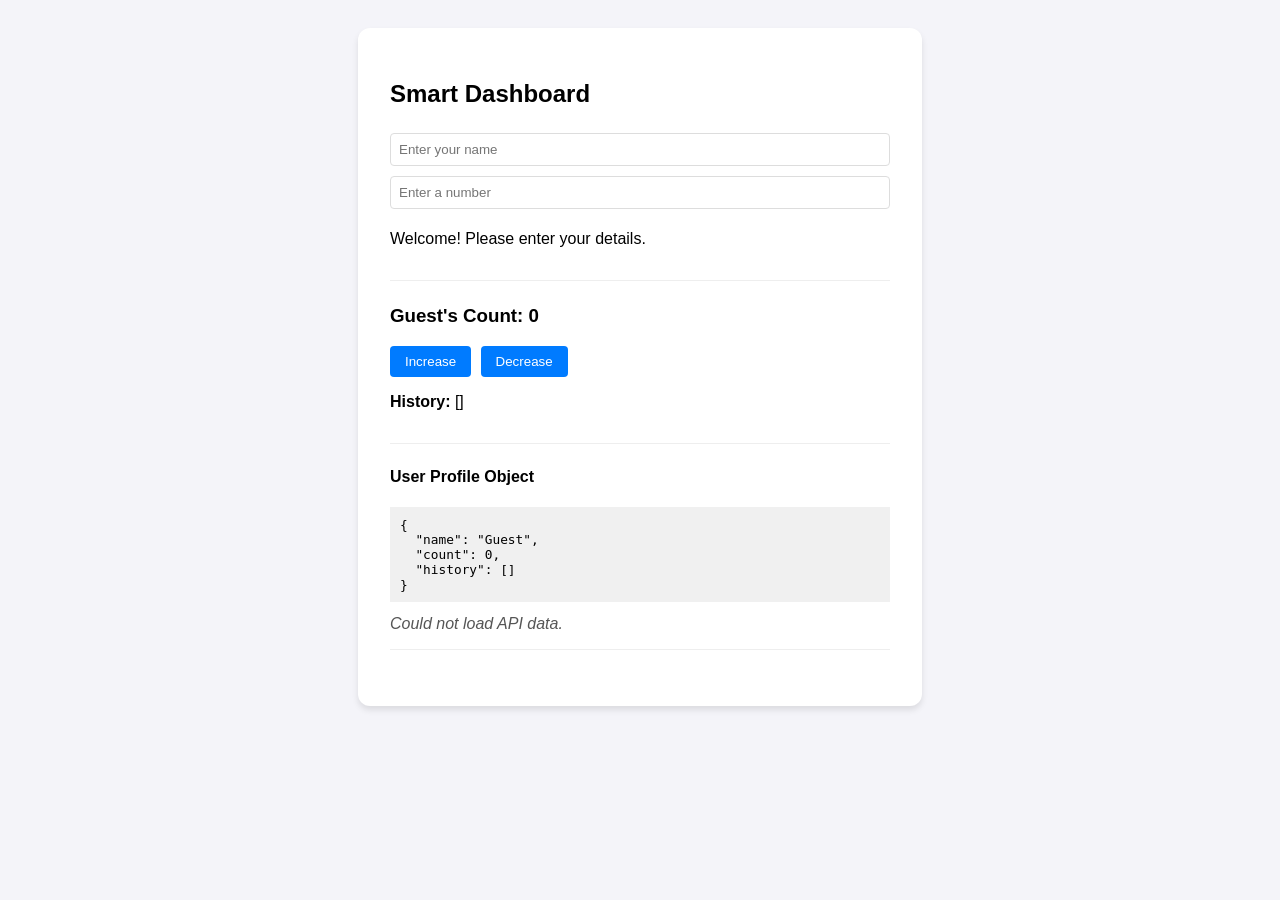
<file: index.html>
<!DOCTYPE html>
<html lang="en">

<head>
    <meta charset="UTF-8">
    <meta name="viewport" content="width=device-width, initial-scale=1.0">
    <title>Smart User Dashboard</title>
    <style>
        :root {
            --bg-color: #f4f4f9;
            --card-bg: #ffffff;
        }

        body {
            font-family: 'Segoe UI', sans-serif;
            background-color: var(--bg-color);
            transition: background 0.3s;
            display: flex;
            justify-content: center;
            padding: 20px;
        }

        .container {
            background: var(--card-bg);
            padding: 2rem;
            border-radius: 12px;
            box-shadow: 0 4px 6px rgba(0, 0, 0, 0.1);
            width: 100%;
            max-width: 500px;
        }

        .section {
            margin-bottom: 1.5rem;
            border-bottom: 1px solid #eee;
            padding-bottom: 1rem;
        }

        input {
            padding: 8px;
            margin: 5px 0;
            border: 1px solid #ddd;
            border-radius: 4px;
            width: calc(100% - 18px);
        }

        button {
            padding: 8px 15px;
            cursor: pointer;
            border: none;
            border-radius: 4px;
            background: #007bff;
            color: white;
            margin-right: 5px;
        }

        button:hover {
            background: #0056b3;
        }

        .history-list {
            font-size: 0.9rem;
            color: #666;
            max-height: 100px;
            overflow-y: auto;
        }

        .alert-bg {
            background-color: #ffeb3b !important;
        }

        /* High count warning */
    </style>
</head>

<body>

    <div class="container" id="main-app">
        <h2>Smart Dashboard</h2>

        <div class="section">
            <input type="text" id="userNameInput" placeholder="Enter your name">
            <input type="number" id="userNumInput" placeholder="Enter a number">
            <p id="welcomeMsg">Welcome! Please enter your details.</p>
        </div>

        <div class="section">
            <h3 id="counterDisplay">User's Count: 0</h3>
            <button onclick="updateCounter(1)">Increase</button>
            <button onclick="updateCounter(-1)">Decrease</button>
            <p><strong>History:</strong> <span id="historyDisplay">[]</span></p>
        </div>

        <div class="section" id="profileSection">
            <h4>User Profile Object</h4>
            <pre id="profileObjectDisplay" style="background: #f0f0f0; padding: 10px; font-size: 0.8rem;"></pre>
            <div id="apiInfo" style="font-style: italic; color: #555;">Fetching extra data...</div>
        </div>
    </div>

    <script>
        let userProfile = {
            name: "Guest",
            count: 0,
            history: []
        };

        const nameInput = document.getElementById('userNameInput');
        const numInput = document.getElementById('userNumInput');
        const welcomeMsg = document.getElementById('welcomeMsg');
        const counterDisplay = document.getElementById('counterDisplay');
        const historyDisplay = document.getElementById('historyDisplay');
        const profileDisplay = document.getElementById('profileObjectDisplay');

        nameInput.addEventListener('input', updateUI);
        numInput.addEventListener('input', updateUI);

        function updateUI() {
            userProfile.name = nameInput.value || "Guest";
            const num = parseInt(numInput.value);

            let parity = isNaN(num) ? "" : (num % 2 === 0 ? "(Even)" : "(Odd)");
            welcomeMsg.innerText = `Welcome, ${userProfile.name}! Your number ${num || 0} is ${parity}.`;

            refreshDisplay();
        }

        function updateCounter(val) {
            userProfile.count += val;
            userProfile.history.push(userProfile.count);

            if (userProfile.count > 10) {
                document.body.classList.add('alert-bg');
            } else {
                document.body.classList.remove('alert-bg');
            }

            refreshDisplay();
        }

        function refreshDisplay() {
            counterDisplay.innerText = `${userProfile.name}'s Count: ${userProfile.count}`;
            historyDisplay.innerText = JSON.stringify(userProfile.history);
            profileDisplay.innerText = JSON.stringify(userProfile, null, 2);
        }

        async function fetchExtraData() {
            try {
                const response = await fetch('https://jsonplaceholder.typicode.com/users/1');
                const data = await response.json();
                document.getElementById('apiInfo').innerText =
                    `Verified Location: ${data.address.city} | Email: ${data.email}`;
            } catch (error) {
                document.getElementById('apiInfo').innerText = "Could not load API data.";
            }
        }

        fetchExtraData();
        refreshDisplay();
    </script>

</body>

</html>
</file>
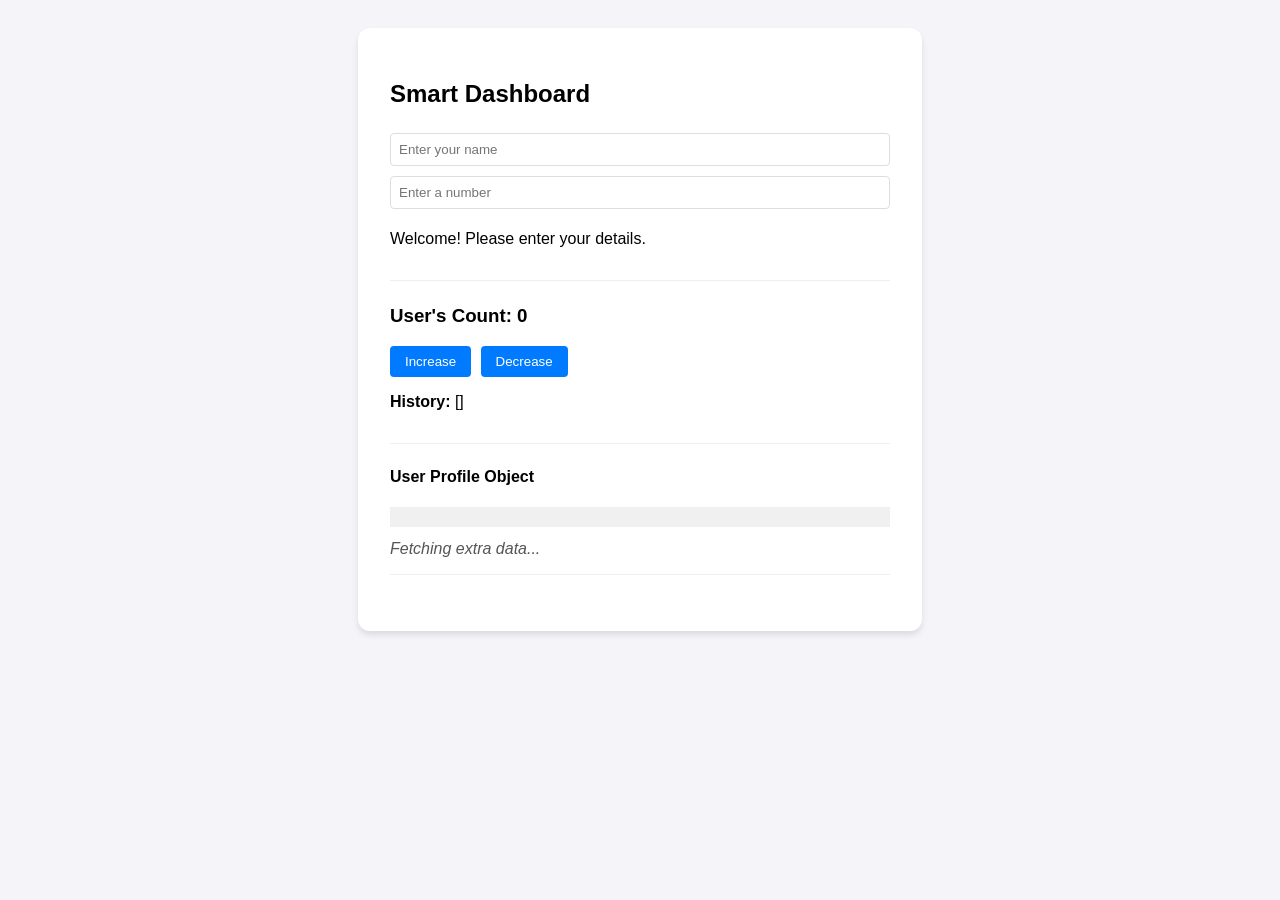
<file: assignment/index3.html>
<!DOCTYPE html>
<html lang="en">

<head>
    <meta charset="UTF-8">
    <meta name="viewport" content="width=device-width, initial-scale=1.0">
    <title>Smart User Dashboard</title>
    <style>
        :root {
            --bg-color: #f4f4f9;
            --card-bg: #ffffff;
        }

        body {
            font-family: 'Segoe UI', sans-serif;
            background-color: var(--bg-color);
            transition: background 0.3s;
            display: flex;
            justify-content: center;
            padding: 20px;
        }

        .container {
            background: var(--card-bg);
            padding: 2rem;
            border-radius: 12px;
            box-shadow: 0 4px 6px rgba(0, 0, 0, 0.1);
            width: 100%;
            max-width: 500px;
        }

        .section {
            margin-bottom: 1.5rem;
            border-bottom: 1px solid #eee;
            padding-bottom: 1rem;
        }

        input {
            padding: 8px;
            margin: 5px 0;
            border: 1px solid #ddd;
            border-radius: 4px;
            width: calc(100% - 18px);
        }

        button {
            padding: 8px 15px;
            cursor: pointer;
            border: none;
            border-radius: 4px;
            background: #007bff;
            color: white;
            margin-right: 5px;
        }

        button:hover {
            background: #0056b3;
        }

        .history-list {
            font-size: 0.9rem;
            color: #666;
            max-height: 100px;
            overflow-y: auto;
        }

        .alert-bg {
            background-color: #ffeb3b !important;
        }

        /* High count warning */
    </style>
</head>

<body>

    <div class="container" id="main-app">
        <h2>Smart Dashboard</h2>

        <div class="section">
            <input type="text" id="userNameInput" placeholder="Enter your name">
            <input type="number" id="userNumInput" placeholder="Enter a number">
            <p id="welcomeMsg">Welcome! Please enter your details.</p>
        </div>

        <div class="section">
            <h3 id="counterDisplay">User's Count: 0</h3>
            <button onclick="updateCounter(1)">Increase</button>
            <button onclick="updateCounter(-1)">Decrease</button>
            <p><strong>History:</strong> <span id="historyDisplay">[]</span></p>
        </div>

        <div class="section" id="profileSection">
            <h4>User Profile Object</h4>
            <pre id="profileObjectDisplay" style="background: #f0f0f0; padding: 10px; font-size: 0.8rem;"></pre>
            <div id="apiInfo" style="font-style: italic; color: #555;">Fetching extra data...</div>
        </div>
    </div>

    <script>
        let userProfile = {
            name: "Guest",
            count: 0,
            history: []
        };


        const nameInput = document.getElementById('userNameInput');
        const numInput = document.getElementById('userNumInput');
        const welcomeMsg = document.getElementById('welcomeMsg');
        const counterDisplay = document.getElementById('counterDisplay');
        const historyDisplay = document.getElementById('historyDisplay');
        const profileDisplay = document.getElementById('profileObjectDisplay');

        [span_4](start_span)
        nameInput.addEventListener('input', updateUI);
        numInput.addEventListener('input', updateUI);

        function updateUI() {
            userProfile.name = nameInput.value || "Guest";
            const num = parseInt(numInput.value);

            [span_5](start_span)
            let parity = isNaN(num) ? "" : (num % 2 === 0 ? "(Even)" : "(Odd)");
            welcomeMsg.innerText = `Welcome, ${userProfile.name}! Your number ${num || 0} is ${parity}.`;

            refreshDisplay();
        }

        function updateCounter(val) {
            userProfile.count += val;
            userProfile.history.push(userProfile.count);[span_6](start_span)

            [span_7](start_span)
            if (userProfile.count > 10) {
                document.body.classList.add('alert-bg');
            } else {
                document.body.classList.remove('alert-bg');
            }

            refreshDisplay();
        }

        function refreshDisplay() {
            [span_8](start_span)[span_9](start_span)
            counterDisplay.innerText = `${userProfile.name}'s Count: ${userProfile.count}`;
            historyDisplay.innerText = JSON.stringify(userProfile.history);
            profileDisplay.innerText = JSON.stringify(userProfile, null, 2);
        }

        [span_10](start_span)
        async function fetchExtraData() {
            try {
                const response = await fetch('https://jsonplaceholder.typicode.com/users/1');
                const data = await response.json();
                document.getElementById('apiInfo').innerText =
                    `Verified Location: ${data.address.city} | Email: ${data.email}`;
            } catch (error) {
                document.getElementById('apiInfo').innerText = "Could not load API data.";
            }
        }


        fetchExtraData();
        refreshDisplay();
    </script>

</body>

</html>
</file>
